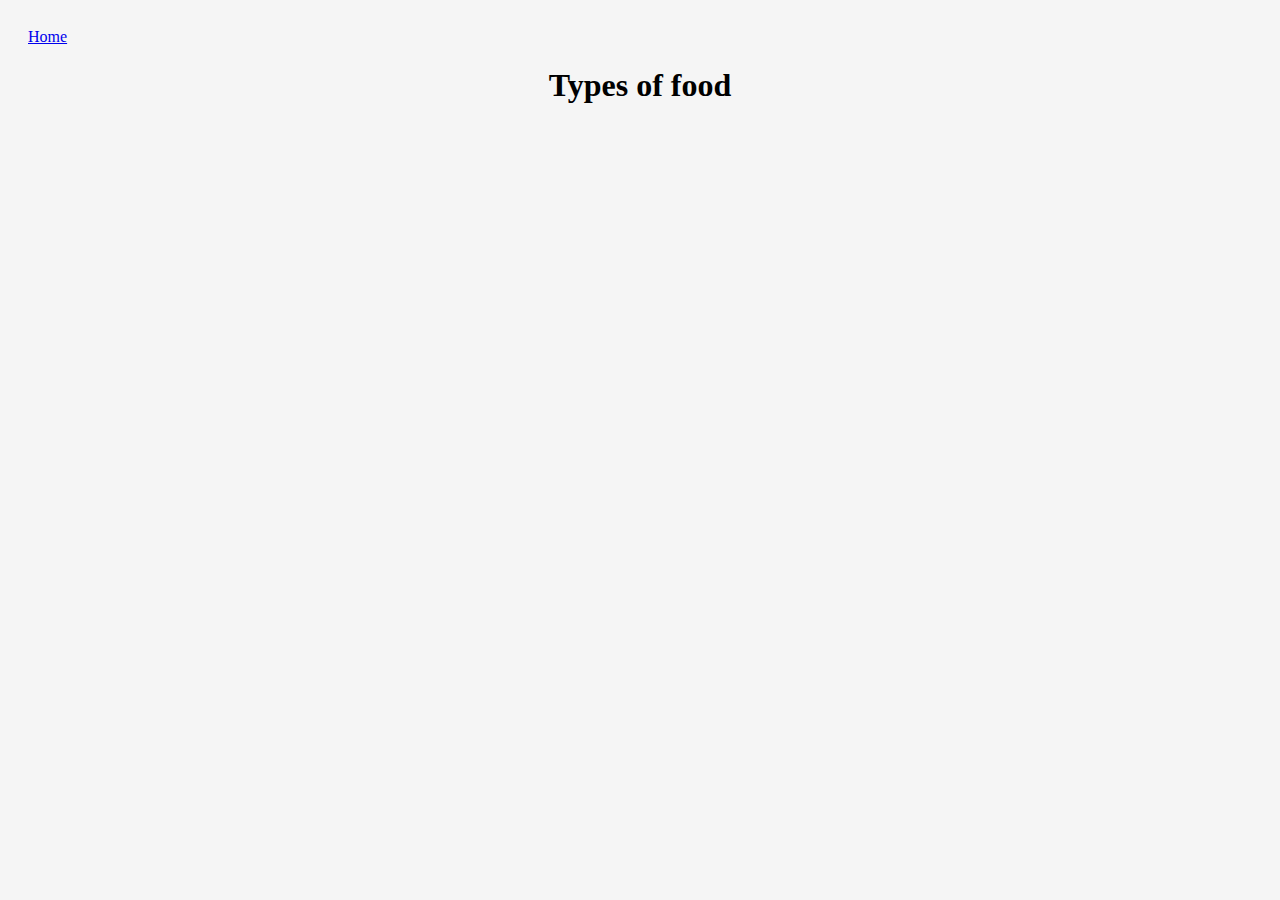
<file: about.html>
<!DOCTYPE html>
<html lang="en">
<head>
    <title>About</title>
    <link rel="stylesheet" href="style.css">

</head>
<body>
    <a href="index.html">Home</a>
    <h1>Types of food</h1>
</body>
</html>
</file>
<file: style.css>
body {
    background-color: whitesmoke;
}

h1{
    text-align: center;
}

.head1{
    background-color: aqua;
}

#head2 {
    background-color: red;
    color: white;
}
body{
    padding: 20px;
}

.header{
    background-color: blue(0,22,110);
    font-family: 'Times New Roman', Times, serif;
    font-weight: 100;
    text-align: center;
    padding: 10px;
    color:aliceblue;
    margin-bottom: 10px;
}

.content{
    background: #9af7ff;
    font-family: Arial, Helvetica, sans-serif;
    padding: 10px;
    margin-bottom: 10px;
}

.footer {
    background: #184282;
    color: black;
    padding: 10px
}

.bold{
    text-transform: uppercase;
    font-weight: 900;
    color: yellow;
}
</file>
